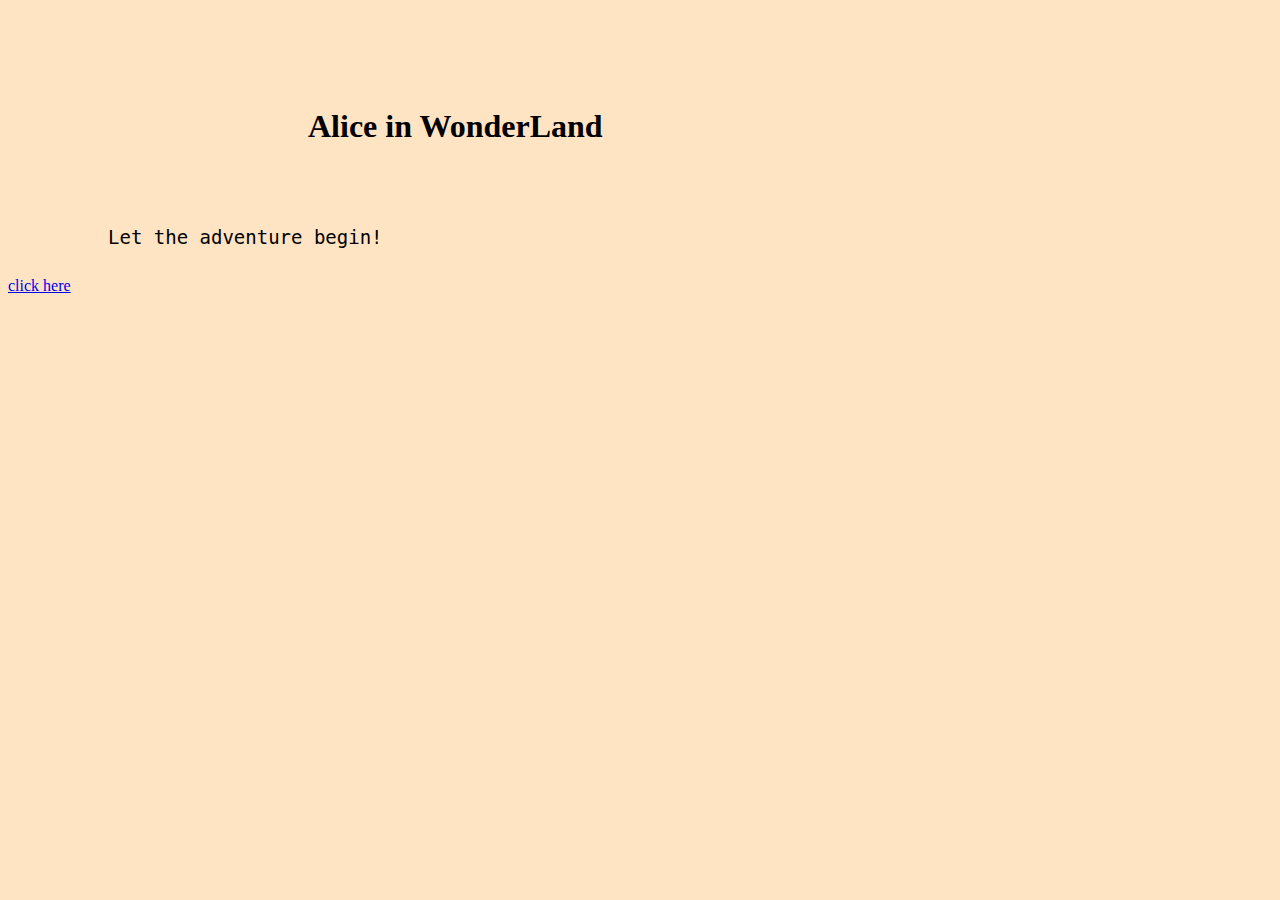
<file: project1/index.html>
<html>
    <head>
        <title>indexpage</title>
        <link rel="stylesheet" href="intro.css">
    </head>
    <body>

        <!-- <style>body{background-image: url('checkerbox.jpg')}</style> -->
        <h1>Alice in WonderLand</h1>
        <p>Let the adventure begin!</p>
        <!-- <p>I was waiting for Mama to prepare my biscuits one fine, summer day when I got curious. I kicked my feet and felt an odd tingle. <em>Suddenly</em>, my hands moved to pull aside the tablecloth...</p> -->
        
       
            <!--this is a commnet-->
            <!--  -->

            
            <a href="introPage.html">click here</a>

    </body>
</html>
</file>
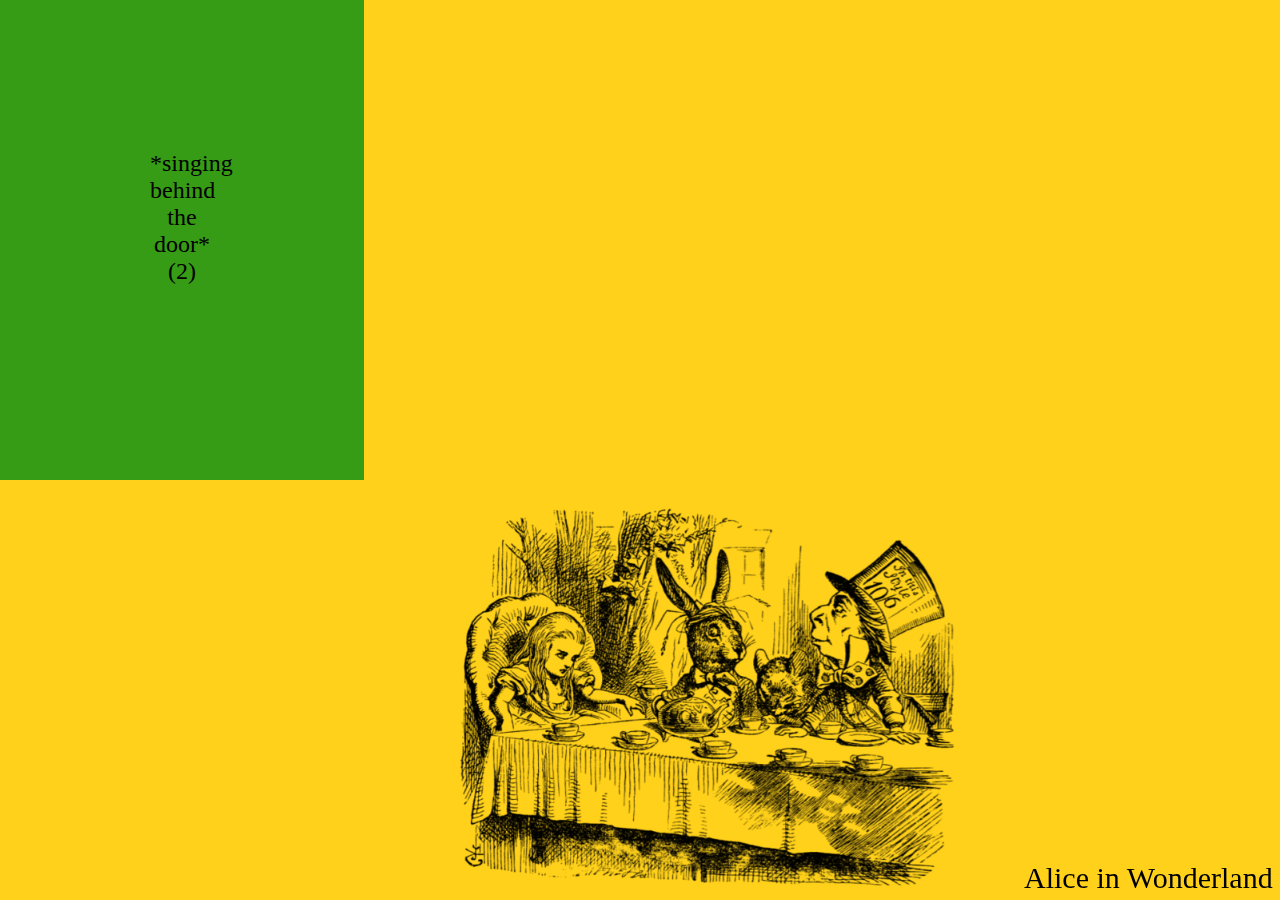
<file: project1/3greenDoor.html>
<html>
    <head>
        <title>👁</title>
        <link rel="stylesheet" href="3door.css">
        <script>
        //      function myFunction(){
        //         let element = document.getElementById("myDiv");
        //         if (element) {
        // element.classList.toggle("transparent");
//     }
// }    
        </script>
      

    </head>
    <body>
        <div id="myDiv"></div>
        <div id="a1" class="visibleworld">
            <a href="adventure1.html">Alice! Open the door!(1)</a>
        </div>
        <div id="a2" class="visibleworld">
            <a href="adventure2.html">*singing behind the door* (2)</a>
        </div>
        <div id="a3" class="visibleworld">
            <!-- <div class="text">the third green door</div> -->
            <a href="adventure3.html">Please knock!(3)</a>
            
        </div>
        <div id="footer">
            <!-- <div class="text">"Alice in the Wonderland" -->
                 <a href="homePage.html">Alice in Wonderland</a> 
            </div>
        </div>
        <div id="pic">
            <img src="3party.jpg" width=80%>
        </div>
        
    </body>




</html>
</file>
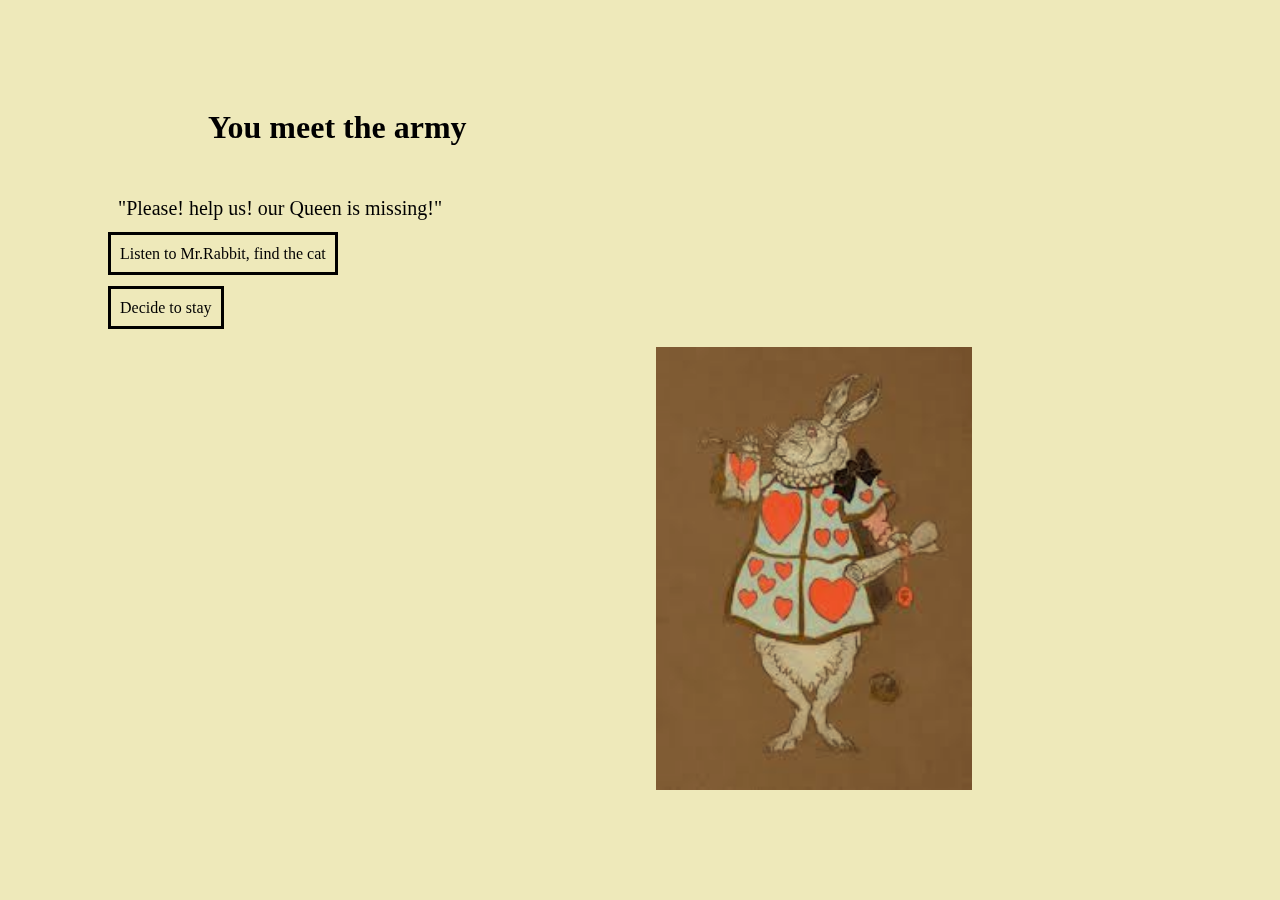
<file: project1/adventure1.html>
<html>
    <head>
        <title>First Adventure</title>
        <link rel="stylesheet" href="style.css">
    </head>
    <body>
        <div class="adventure1">
            <h1>You meet the army</h1>
            <p>"Please! help us! our Queen is missing!"</p>
            <a href="3greenDoor.html">Listen to Mr.Rabbit, find the cat</a>
            <br>
            <br>
            <br>
            <a href="ending2.html">Decide to stay</a>
        </div>
        
        <img id="knight" src="knight.jpg" width=25%>
    
            
            
          

    </body>
</html>
</file>
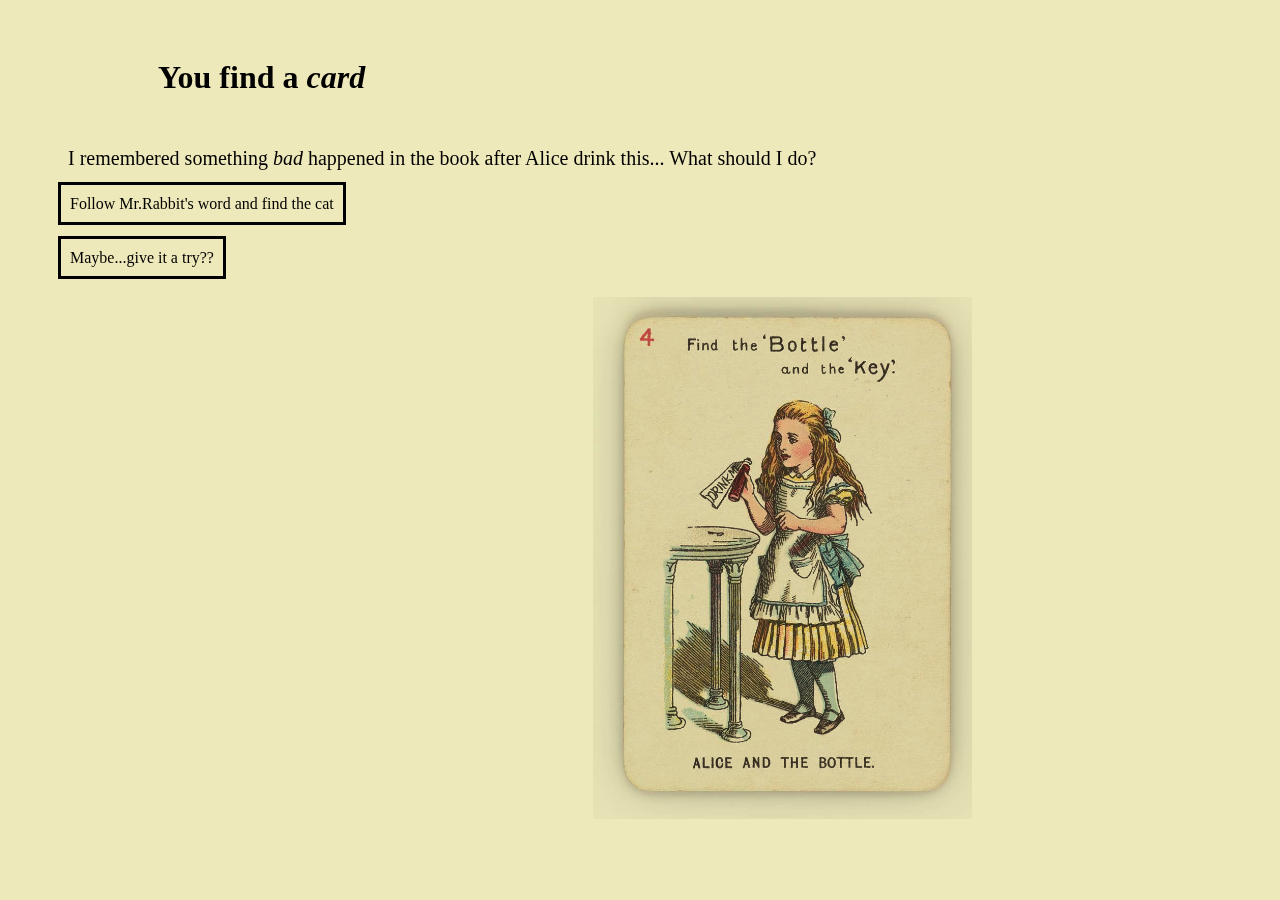
<file: project1/adventure2.html>
<html>
    <head>
        <title>secondAdventure</title>
        <link rel="stylesheet" href="style.css">
    </head>
    <body>
        <div class="adventure2">
            <h1>You find a <em>card</em></h1>
            <p>I remembered something <em>bad</em> happened in the book after Alice drink this... What should I do?</p>
            
                
            
                
                <a href="3greenDoor.html">Follow Mr.Rabbit's word and find the cat</a>
                <br>
                <br>
                <br>
                <a href ="ending3.html">Maybe...give it a try??</a>
    

        </div>
        <img id="card-jpg" src="findCard.jpg" width=30%>
    </body>
</html>
</file>
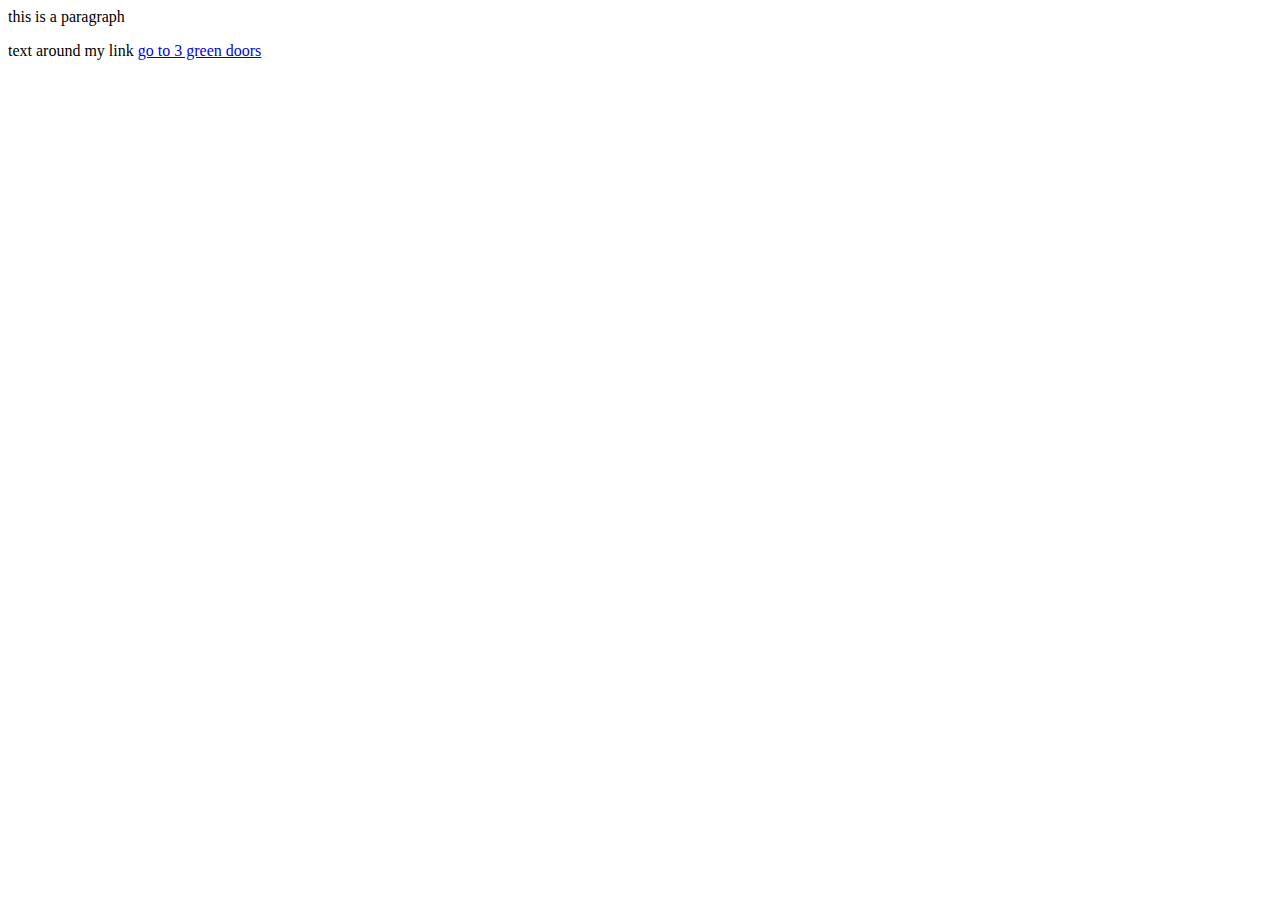
<file: project1/adventure3.html>
<html>
    <head>
        <title>Third Adventure</title>

    </head>
    <body>
        <p>this is a paragraph</p>
        <p>
            <!--this is a commnet-->
            <!--  -->
            text around my link
            
            <a href="3greenDoor.html">go to 3 green doors</a>

    </body>
</html>
</file>
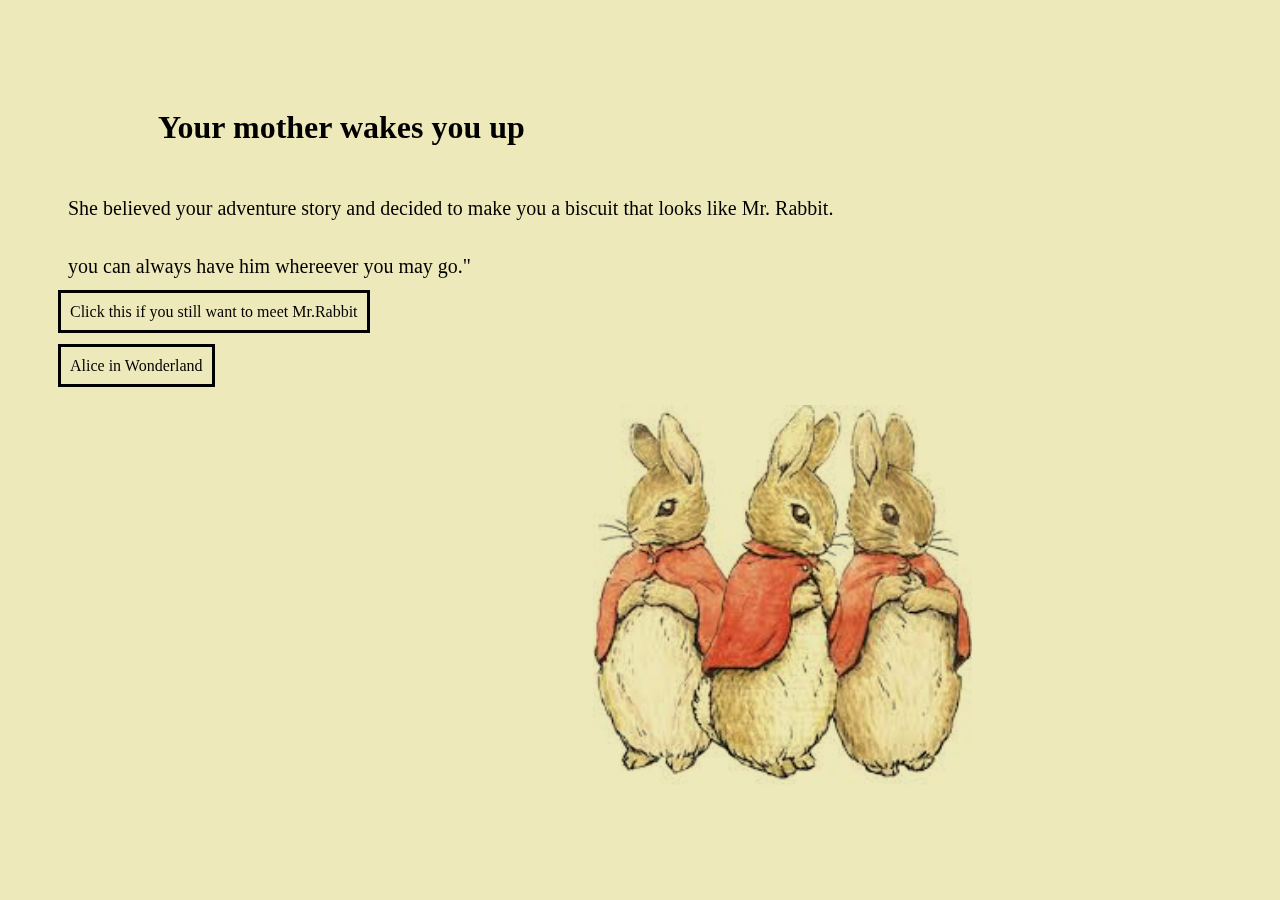
<file: project1/ending1.html>
<html>
    <head>
        <title>firstEnding</title>
        <link rel="stylesheet" href="style.css">
    </head>
    <body>
        <div class="ending1">
            <h1>Your mother wakes you up</h1>
            <p>She believed your adventure story and decided to make you a biscuit that looks like Mr. Rabbit. </p>
            <p> you can always have him whereever you may go."</p>
            
    
                <!--this is a comment-->
                <!--  -->
                
                <a href="homePage.html">Click this if you still want to meet Mr.Rabbit</a>
                <br>
                <br>
                <br>
                <a href="introPage.html">Alice in Wonderland</a>
    


        </div>
        
        <img id="biscuit-jpg" src="biscuit.jpg" width=30%>  

            <!--this is a comment-->
            <!--  -->
          

    </body>
</html>
</file>
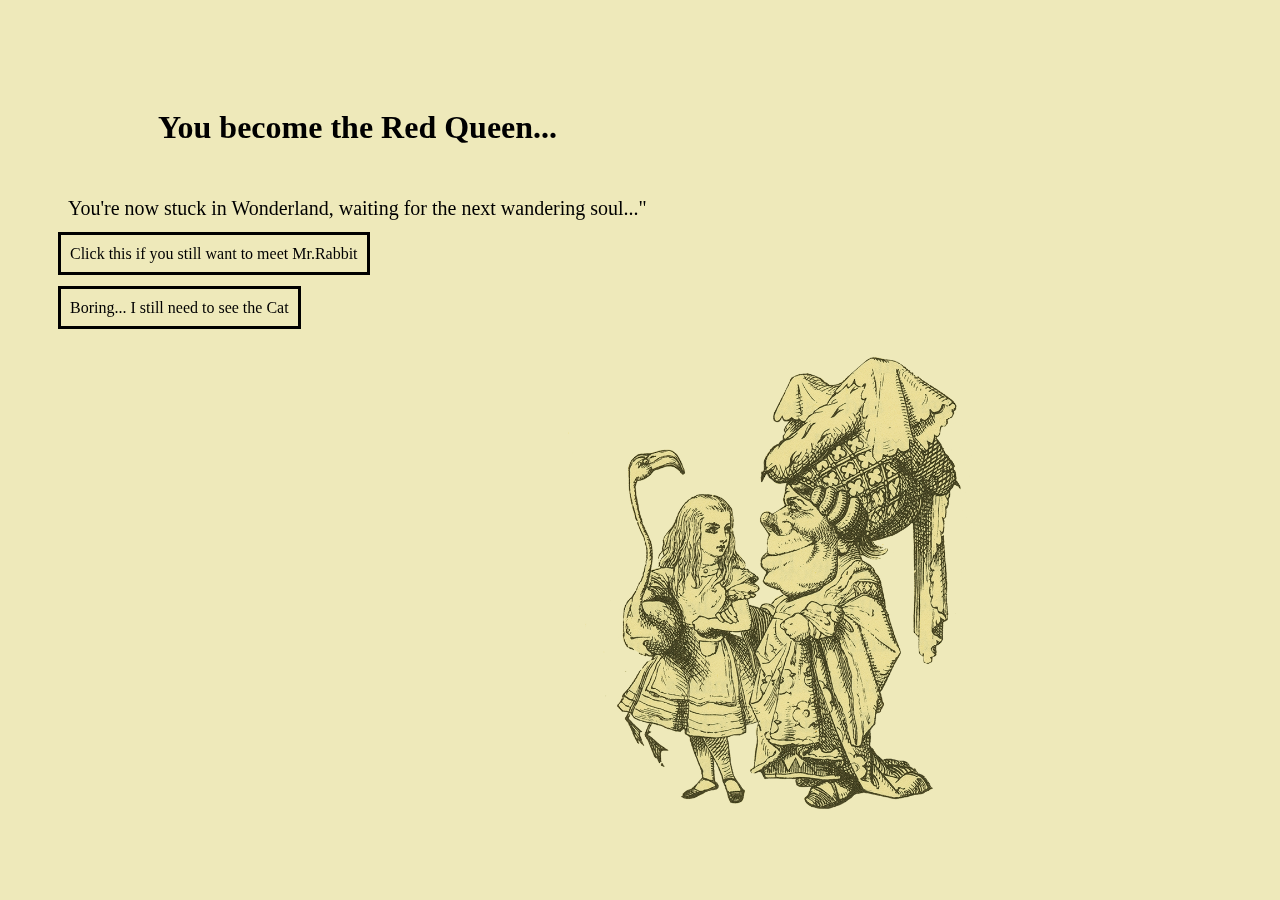
<file: project1/ending2.html>
<html>
    <head>
        <title>secondEnding</title>
        <link rel="stylesheet" href="style.css">
    </head>
    <body>
        <div class="ending2">

        <h1>You become the Red Queen...</h1>
        <p>You're now stuck in Wonderland, waiting for the next wandering soul..."</p>
       
            
            <a href="homePage.html">Click this if you still want to meet Mr.Rabbit</a>
            <br>
            <br>
            <br>
            <a href="3greenDoor.html"> Boring... I still need to see the Cat</a>

        </div>
        <img id="queen-jpg" src="queen.jpg" width=32%>    
    </body>
</html>
</file>
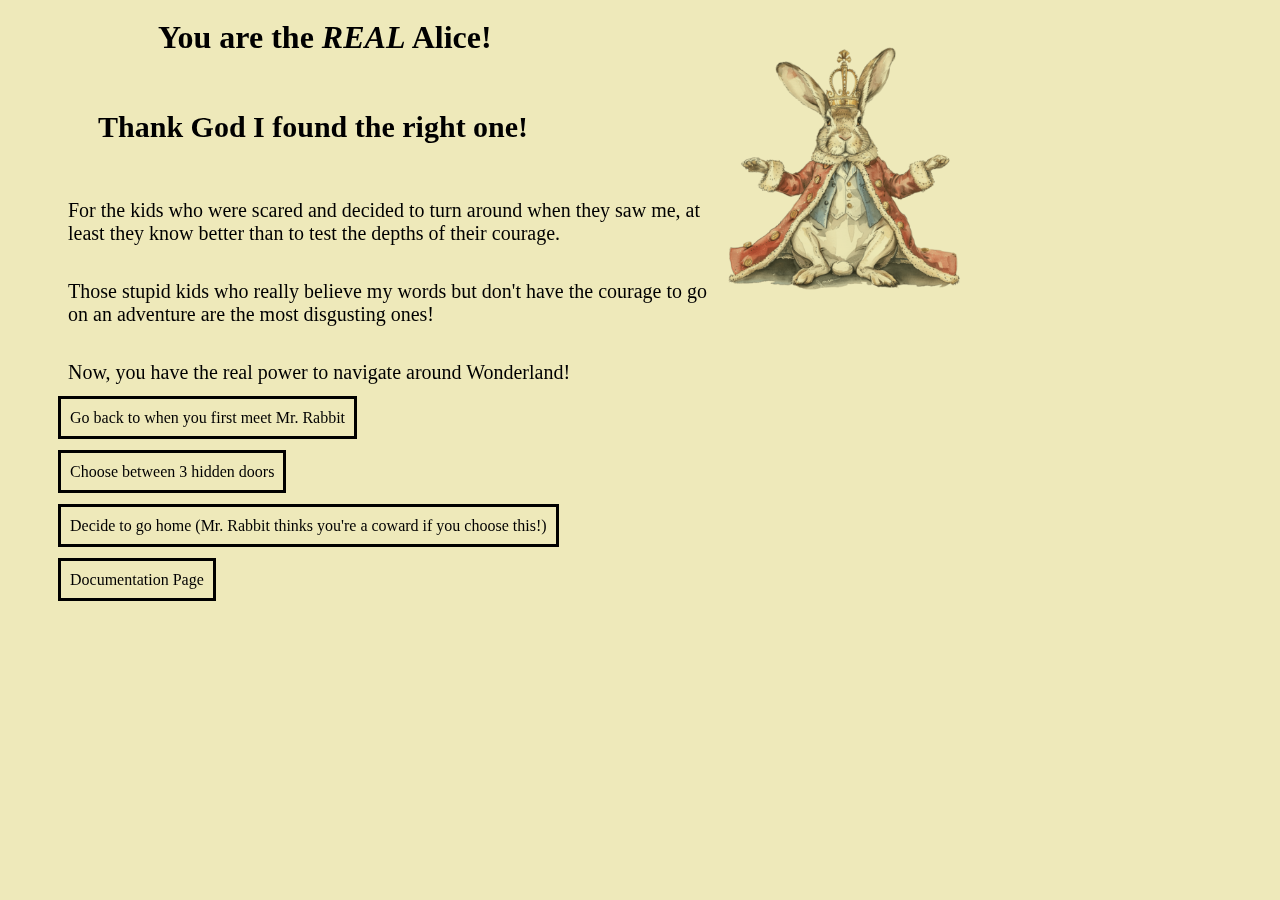
<file: project1/ending3.html>
<html>
    <head>
        <title>thirdEnding</title>
        <link rel="stylesheet" href="style.css">
    </head>
    <body>
        <img src="rabbit.jpg" width=20%>
        <div class="ending3">
    
        
        <h1>You are the <em>REAL</em> Alice!</h1>
        <h2> Thank God I found the right one!</h2>
        <p>For the kids who were scared and decided to turn around when they saw me, at least they know better than to test the depths of their courage. </p>

        <p>Those stupid kids who really believe my words but don't have the courage to go on an adventure are the most disgusting ones!</p>
        
        <p>Now, you have the real power to navigate around Wonderland!</p>    <!--this is a commnet-->
            <!--  -->
            
            <a href="homePage.html">Go back to when you first meet Mr. Rabbit</a>
            <br>
            <br>
            <br>
            
        
            <a href="3greenDoor.html">Choose between 3 hidden doors</a>
            <br>
            <br>
            <br>
        
        
            <a href="ending1.html">Decide to go home (Mr. Rabbit thinks you're a coward if you choose this!)</a>
           <br>
           <br>
           <br>
            <a href="documentation.md">Documentation Page</a>
           
        </div>
       


    </body>
</html>
</file>
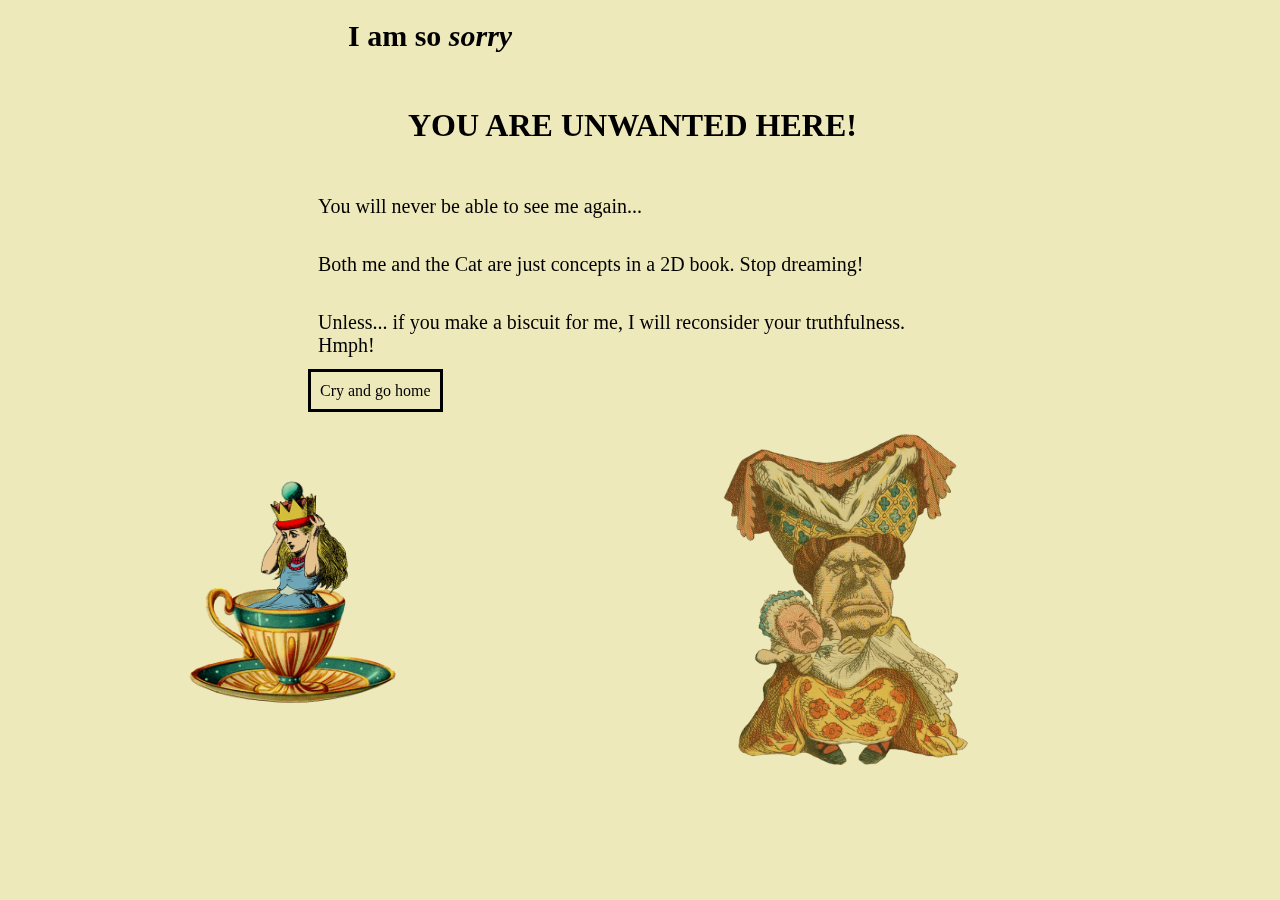
<file: project1/ending4.html>
<html>
    <head>
        <title>fourthEnding</title>
        <link rel="stylesheet" href="style.css">
    </head>
    <body>
        <div class="ending4">
        <h2>I am so <em>sorry</em></h2>
        <h1>YOU ARE UNWANTED HERE!</h1>

        <p>You will never be able to see me again...</p>

        <p>Both me and the Cat are just concepts in a 2D book. Stop dreaming!</p>
        <p>Unless... if you make a biscuit for me, I will reconsider your truthfulness. Hmph!</p>
            <!--this is a commnet-->
            <!--  -->
        
            
            <a href="ending1.html">Cry and go home</a>
            
        </div>
        <img id="oldqueen-jpg" src="oldqueen.jpg" width=20%>
        <img id="cup-jpg" src="cup.jpg" width=20%>
    </body>
</html>
</file>
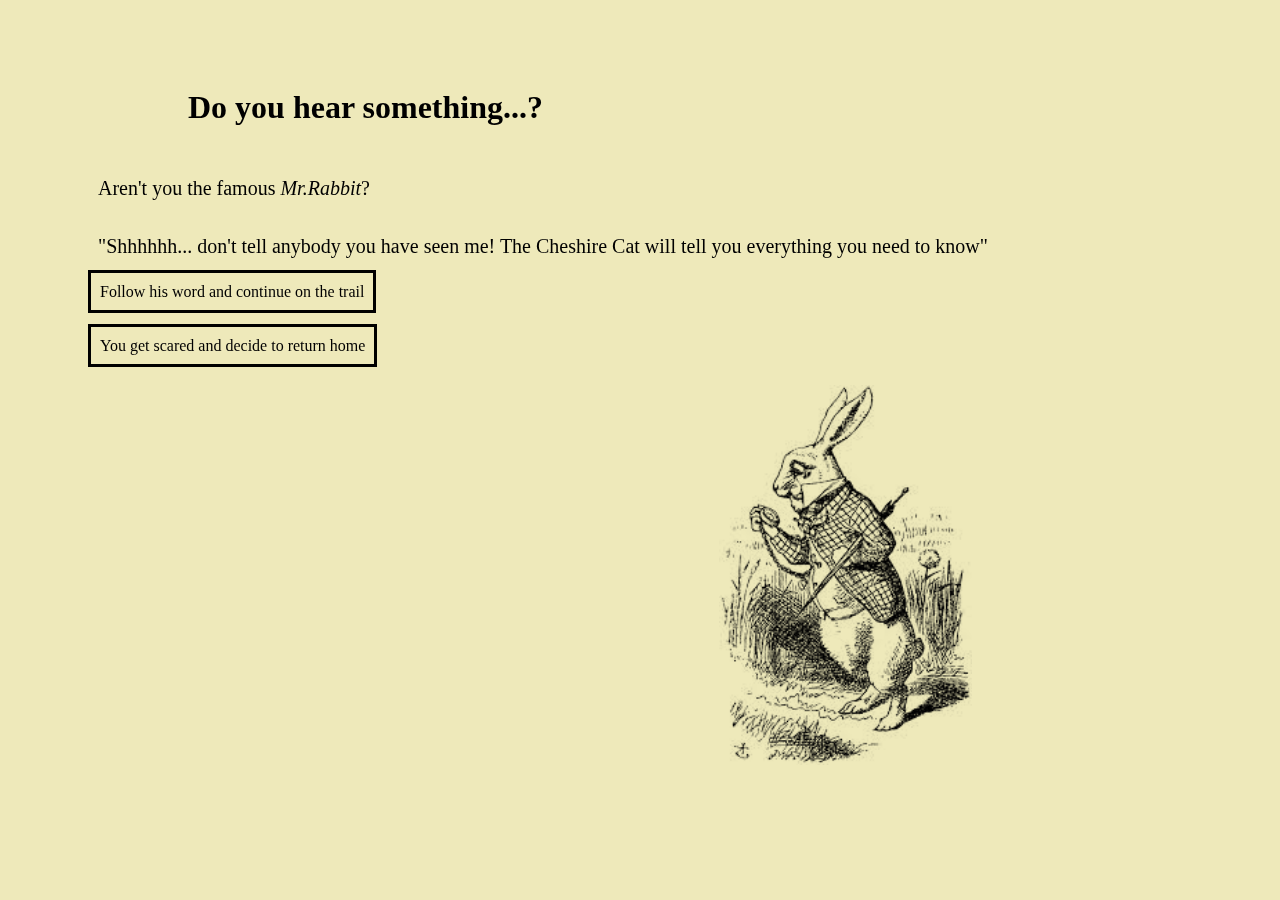
<file: project1/homePage.html>
<html>
    <head>
        <title>Homepage</title>
        <link rel="stylesheet" href="style.css">
    </head>
    <body>
        <div class="homePage">

        
        <h1>Do you hear something...?</h1>
        <p>Aren't you the famous <em>Mr.Rabbit</em>?</p>
        <p>"Shhhhhh... don't tell anybody you have seen me! The Cheshire Cat will tell you everything you need to know"</p>
        <a href="3greenDoor.html">Follow his word and continue on the trail</a>
        <br>
        <br>
        <br>
        <a href="ending1.html">You get scared and decide to return home</a>
    </div>
          
            
            <img id="coat-jpg" src= "coat.jpg" width=20%>
            

    </body>
</html>
</file>
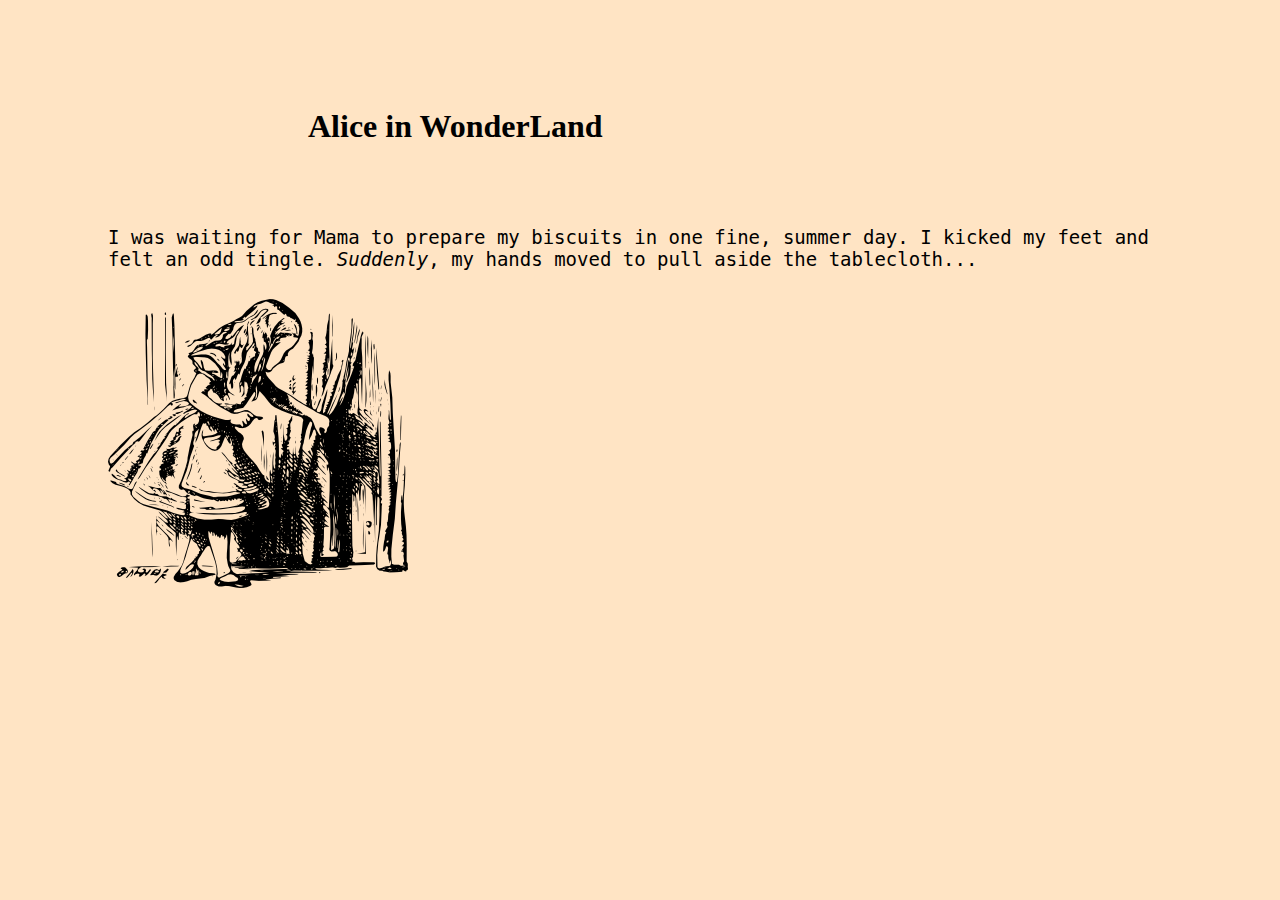
<file: project1/introPage.html>
<html>
    <head>
        <title>Intropage</title>
        <link rel="stylesheet" href="intro.css">
    </head>
    <body>

        <!-- <style>body{background-image: url('checkerbox.jpg')}</style> -->
        <h1>Alice in WonderLand</h1>
        <!-- <p>Let the adventure begin!</p> -->
        <p>I was waiting for Mama to prepare my biscuits in one fine, summer day. I kicked my feet and felt an odd tingle. <em>Suddenly</em>, my hands moved to pull aside the tablecloth...</p>
        
       
            <!--this is a commnet-->
            <!--  -->

            
            <a id="intro" href="homePage.html"><img src="Alice_Curtain_Transparent.png"></a>

    </body>
</html>
</file>
<file: project1/intro.css>
#intro{text-decoration: none;
    color: black;
}
h1{
    padding: 100px 300px 10px;
}
p{
    padding: 50px 20px 10px;
    padding-left: 100px;
    padding-right: 80px;
    font-family: monospace;
    font-size: 19px;
}
img{
    padding-left: 100px;
}
body{
    background-color: bisque;
}
</file>
<file: project1/3door.css>
body{
    font-family: Luminari, fantasy;
    font-size: 24px;
    background-color: #ffd11a;
    background-size: cover;
    /* background-image: url(checkerbox.jpg); */
}
a:link{
    text-decoration: none;
    color:black;
}
a:visited{
    text-decoration: none;
    color:black;
}
a:hover{
    text-decoration: none;
    color:black
}
a:active{
    text-decoration:none;
    color:black
}
#a1{
    position:fixed;
    left:33%;
    top:0%;
    width:5%;
    height:20%;
    text-align:center;
    vertical-align: middle;

}
#a2{
    position: fixed;
    left: 0%;
    top:0%;
    width:5%;
    height:20%;
    text-align:center;
    vertical-align: middle;


}
#a3{
    position: fixed;
    left:66%;
    top:0%;
    width:5%;
    height:20%;
    text-align:center;
    vertical-align: middle;

}
@keyframes visibility{
    from{opacity: 0;}
    to{opacity: 100;}

    
}
.visibleworld{
    padding: 150px;
    opacity:0;
    background: rgb(55, 156, 21);
}

.visibleworld:hover{
    opacity: 100;
    animation: visibility 2s ease-in;
    animation-fill-mode: forwards;
} 

.text{
    padding:1em;
    /* vertical-align: middle; */
    width: 50%;
}
#footer{
    position:fixed;
    bottom: 5px;
    left:80%;
    font-size:30px;
    vertical-align: middle;

    

}
#pic{
    position: absolute; 
    left: 450px; 
    top: 500px;
}
</file>
<file: project1/style.css>
body {
    background-color: rgb(238, 233, 186);
}
p{
    font-family: "American Typewriter",serif;
    font-size: 20px;
    text-align: left;
    padding: 10px 10px 5px;
}
a:link{
    text-decoration:none;
   
    color:black;
    border:3px solid black;
    /* padding: 7px; */
    padding: 10px 9px 10px;
    
    
}
a:visited{
    text-decoration:black;
    color:black;

}
a:hover{
    text-decoration:black;
    color:black;
    border:3px solid red;

    
}
img{
    mix-blend-mode: multiply;
    float:right;
    margin-right:300px;
    margin-top: 30px;
    /* margin-bottom: px; */
    clear: none;
    
}
h1{
    padding: 9px 100px 20px;
}
h2{
    padding: 9px 40px 20px;
    font-size: 30px;
}
.adventure3{
    margin-top: 100px;
    margin-left: 300px;
    margin-right: 300px;
    margin-bottom: 10px;
}
.adventure1{
    margin-top: 100px;
    margin-left: 100px;
}
.adventure2{
    margin-top: 50px;
    margin-left: 50px;
    margin-right: 100px;
}
.ending1{
    margin-top: 100px;
    margin-left: 50px;
    margin-right: 100px;
}
.ending2{
    margin-top: 100px;
    margin-left: 50px;
    margin-right: 100px;
}
.ending3{
    margin-top: 10px;
    margin-left: 50px;
    margin-right: 100px;
   
}
.ending4{
    margin-top: 10px;
    margin-left: 300px;
    margin-right: 300px;
}
.homePage{
    margin-top: 80px;
    margin-left: 80px;
}
</file>
